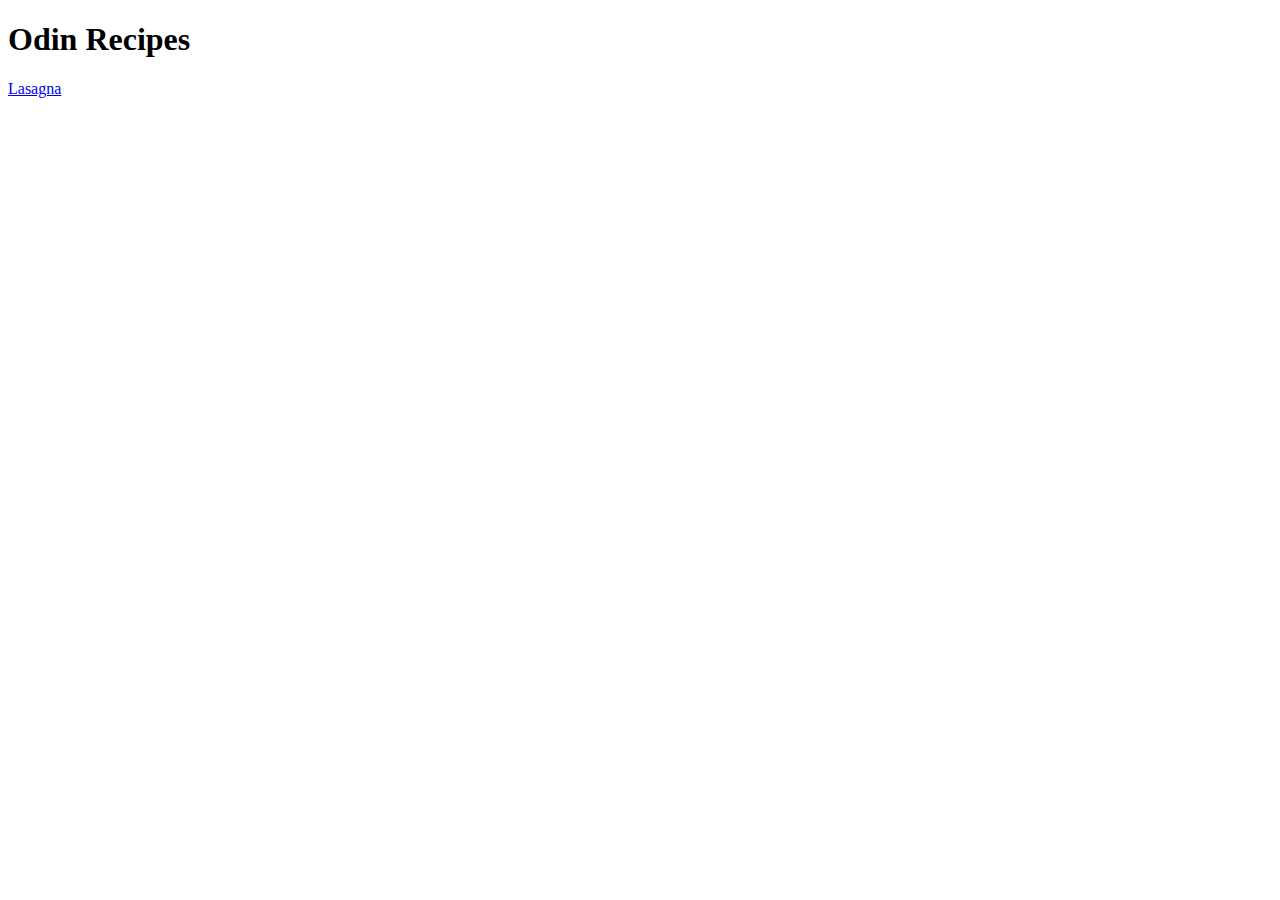
<file: index.html>
<!DOCTYPE html>
<html lang="en">
<head>
    <meta charset="UTF-8">
    <meta name="viewport" content="width=device-width, initial-scale=1.0">
    <title>Recipes-The Odin Project</title>
</head>
<body>
    <h1>Odin Recipes</h1>
    <a href="./recipes/lasagna.html">Lasagna</a>
</body>
</html>
</file>
